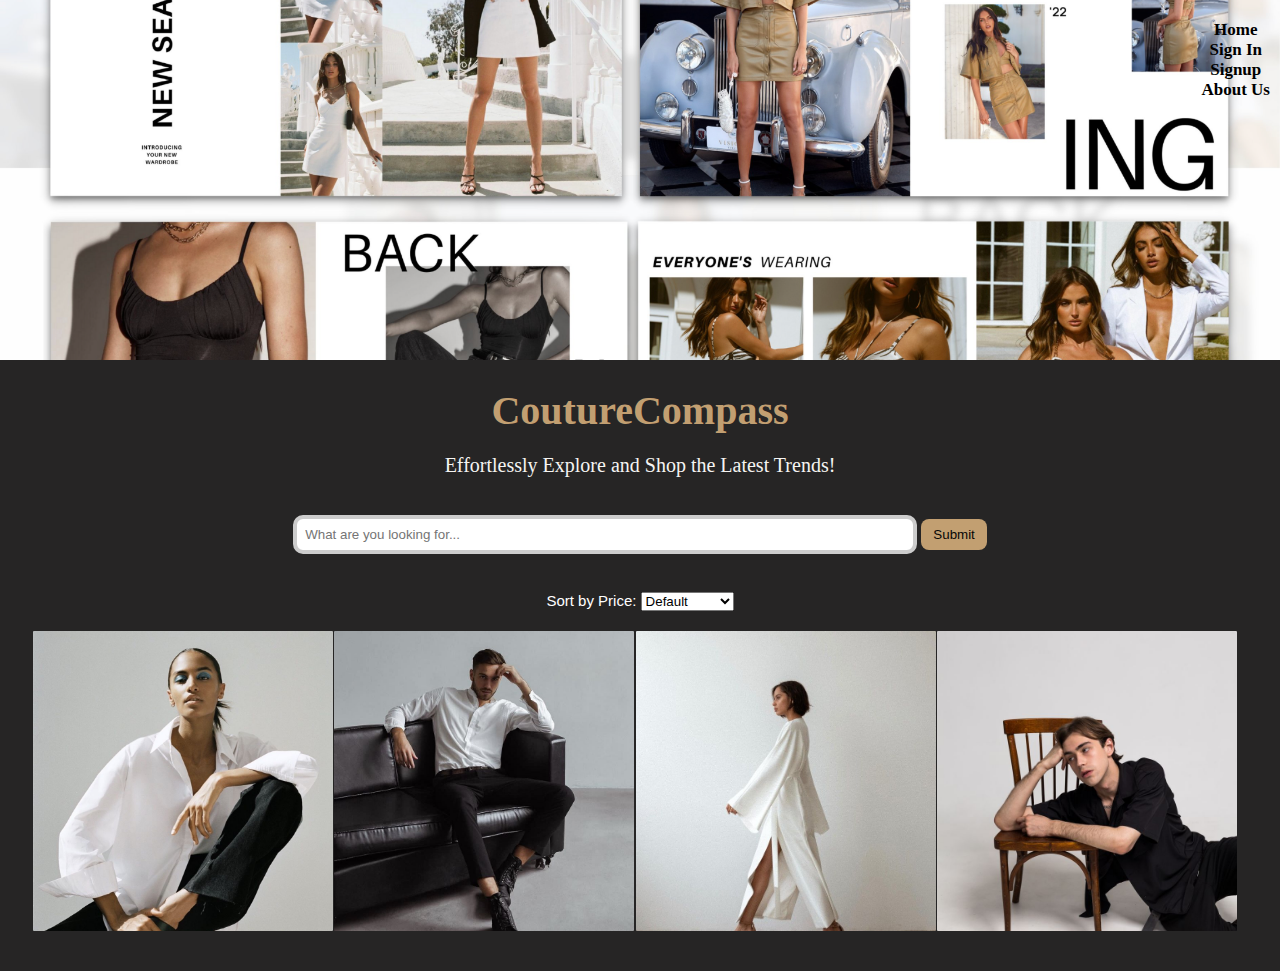
<file: index.html>
<!DOCTYPE html>
<html>
<head>
    <title>CoutureCompass</title>
    <link rel="stylesheet" type="text/css" href="style.css">
    <!-- <meta name="Effortlessly explore and discover the latest trends!"> -->
    <meta name="viewport" content="width=device-width, initial-scale=1">
</head>
<body style="background-color: rgb(38, 37, 37);">
    <div class="background"></div>
    <header>
        <div class="header-center">
            <h1>CoutureCompass</h1>
            <p class="italic-text">Effortlessly Explore and Shop the Latest Trends!</p>
            <script src="project.js" async></script>
        </div>

        <div class="top-links">
            <a href="./index.html">Home</a>
            <a href="./signin.html">Sign In</a>
            <a href="./signup.html">Signup</a>
            <a href="./about_us.html">About Us</a>
        </div>
    </header>
    <main>

        <div class="search-container">
            <form id="searchForm">
                <input class="search-box" type="text" placeholder="What are you looking for..." name="search" id="searchInput">
                <button class="search-button" type="submit">Submit</button>
            </form>
        </div>

        <!-- Added sort options -->
        <div class="sort-options-container">
            <label for="sortOrder">Sort by Price:</label>
            <select id="sortOrder" onchange="sortProducts()" aria-label="Sort products by price">
                <option value="default" selected>Default</option>
                <option value="asc">Low to High</option>
                <option value="desc">High to Low</option>
            </select>            
        </div>

        <div class="clothing-grid" id="clothingGrid">
            <div class="clothing-item">
                <img src="./images/women_wearing_shirt.jpeg" alt="image 1" class="image">
            </div>
            <div class="clothing-item">
                <img src="./images/man1.jpeg" alt="image 2" class="image">
            </div>
            <div class="clothing-item">
                <img src="./images/image4.jpg" alt="image 4" class="image">
            </div>
            <div class="clothing-item">
                <img src="./images/man2.jpeg" alt="image 3" class="image">
            </div>
        </div>
        

        <script>
            // Declare a variable to store the original data
            let originalData;

            // Function to make API request and update the UI with results
            async function searchProducts(event) {
                event.preventDefault(); // Prevent default form submission
                const searchInput = document.getElementById('searchInput').value;

                try {
                    const response = await fetch(`http://localhost:8000/search?keywords=${encodeURIComponent(searchInput)}`);
                    const data = await response.json();

                    // Save the original data
                    originalData = data;

                    // Update UI with the data
                    displayClothingItems(data);
                } catch (error) {
                    console.error(error);
                    // Update the UI to show an error message
                    displayErrorMessage('Failed to load products. Please try again later.');
                }
            }

            // Function to dynamically create and display clothing items
            function displayClothingItems(data) {
                const clothingGrid = document.getElementById('clothingGrid');
                clothingGrid.innerHTML = ''; // Clear previous content

                // const validData = data.filter(item => item.sale_price !== null && item.sale_price !== undefined);

                data.forEach(item => {
                    const clothingItem = document.createElement('div');
                    clothingItem.classList.add('clothing-item');

                    // Create a hyperlink for the image
                    const imgLink = document.createElement('a');
                    imgLink.href = item.url;
                    imgLink.target = '_blank'; // Open the link in a new tab
                    const img = document.createElement('img');
                    img.src = item.thumb_image;
                    img.alt = item.title;
                    img.classList.add('product-image'); // Apply the 'product-image' class for styling
                    imgLink.appendChild(img);

                    // Append the image link first to ensure it's at the top
                    clothingItem.appendChild(imgLink);

                    // Create a div for text info which includes title, price, and source
                    const textInfoDiv = document.createElement('div');
                    textInfoDiv.classList.add('text-info');

                    // Create and append a paragraph for the title
                    const titleParagraph = document.createElement('p');
                    titleParagraph.textContent = item.title;
                    textInfoDiv.appendChild(titleParagraph);

                    // Create and append a paragraph for the sale price
                    const priceParagraph = document.createElement('p');
                    priceParagraph.textContent = `Price: ${item.sale_price}`;
                    textInfoDiv.appendChild(priceParagraph);

                    // Append the text info div below the image
                    clothingItem.appendChild(textInfoDiv);

                    // Append the entire item to the grid
                    clothingGrid.appendChild(clothingItem);
                });
            }

            function sortProducts() {
                console.log('Sorting...');
                const sortOrder = document.getElementById('sortOrder').value;

                let sortedData;
                if (sortOrder === 'default') {
                    // If 'default' is selected, use the original data order
                    sortedData = [...originalData];
                } else {
                    // Clone the original data for sorting
                    sortedData = [...originalData];
                    sortedData.sort((a, b) => {
                        console.log(`a: ${a.sale_price}, b: ${b.sale_price}`);
                        const priceA = parseSalePrice(a.sale_price);
                        const priceB = parseSalePrice(b.sale_price);

                        // Use the correct order for sorting based on user selection
                        if (sortOrder === 'asc') {
                            console.log('Sorting in ascending order...');
                            return priceA - priceB;
                        } else if (sortOrder === 'desc') {
                            console.log('Sorting in descending order...');
                            return priceB - priceA;
                        }
                    });
                }

                // Update the UI with the sorted data
                displayClothingItems(sortedData);
            }

            function parseSalePrice(salePrice) {
                // Check if salePrice is null or undefined
                if (salePrice === null || salePrice === undefined) {
                    return 0; // Or choose an appropriate default value
                }

                // Check if salePrice is already a number
                if (typeof salePrice === 'number') {
                    return salePrice;
                }

                // Customize this part based on the actual format or structure of your sale_price values
                // Currently, it removes non-numeric characters and parses to a float
                return parseFloat(String(salePrice).replace(/[^\d.]/g, '')) || 0;
            }

            // Add event listener for form submission
            document.getElementById('searchForm').addEventListener('submit', searchProducts);

            // Add event listener for sorting dropdown change
            document.getElementById('sortOrder').addEventListener('change', function() {
                console.log('Sort order changed!');
                sortProducts();
            });
            document.getElementById('sortOrder').addEventListener('change', sortProducts);
            
            // Set the default sorting option after the page loads
            document.addEventListener('DOMContentLoaded', (event) => {
            document.getElementById('sortOrder').value = 'default';
            });
        </script>        
    </main>
</body>
</html>
</file>
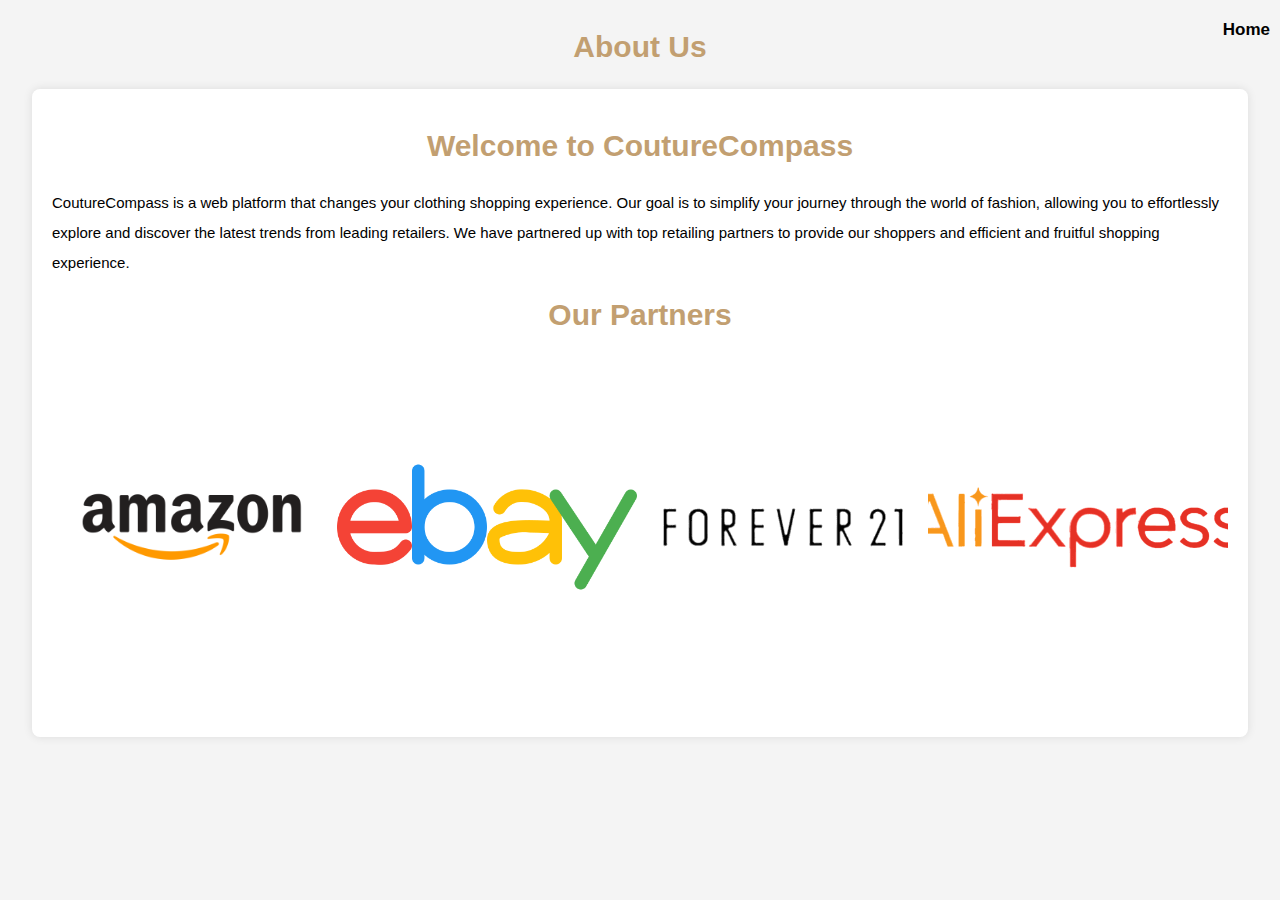
<file: about_us.html>
<!DOCTYPE html>
<html lang="en">
<head>
<meta charset="UTF-8">

<title>About Us</title>
<link rel="stylesheet" href="style.css"> 
<style>
body {
    font-family: Arial, sans-serif;
    margin: 0;
    padding: 0;
    background-color: #f4f4f4;
}

.container {
    width: 95%;
    margin: 0 auto;
    padding: 10px;
}

h1 {
    text-align: center;
    margin-bottom: 25px;
}

.about-content {
    background-color: #fff;
    padding: 20px;
    border-radius: 8px;
    box-shadow: 0 0 10px rgba(0, 0, 0, 0.1);
}

.about-content p {
    line-height: 2.0;
    color: black;
}
</style>
</head>
<body>
    <div class="top-links">
        <a href="./index.html">Home</a>
    </div>
    
    <div class="container">
        <h1>About Us</h1>
        <div class="about-content">
            <h1>Welcome to CoutureCompass </h1>
            <p>CoutureCompass is a web platform that changes your clothing shopping experience. Our goal is to simplify your journey through the world of fashion, allowing you to effortlessly explore and discover the latest trends from leading retailers. 
            We have partnered up with top retailing partners to provide our shoppers and efficient and fruitful shopping experience.  </p>
            <h1>Our Partners</h1>
            
            <div class="clothing-grid" id="clothingGrid">
                <div class="clothing-item">
                    <img src="./images/amazonlogo.png" alt="image 1" class="image">
                </div>
                <div class="clothing-item">
                    <img src="./images/ebaylogo.png" alt="image 2" class="image">
                </div>
                <div class="clothing-item">
                    <img src="./images/forever21.png" alt="image 4" class="image">
                </div>
                <div class="clothing-item">
                    <img src="./images/aliexpress.png" alt="image 3" class="image">
                </div>
            </div>
            </div>
        </div>
    </div>

</body>
</html>
</file>
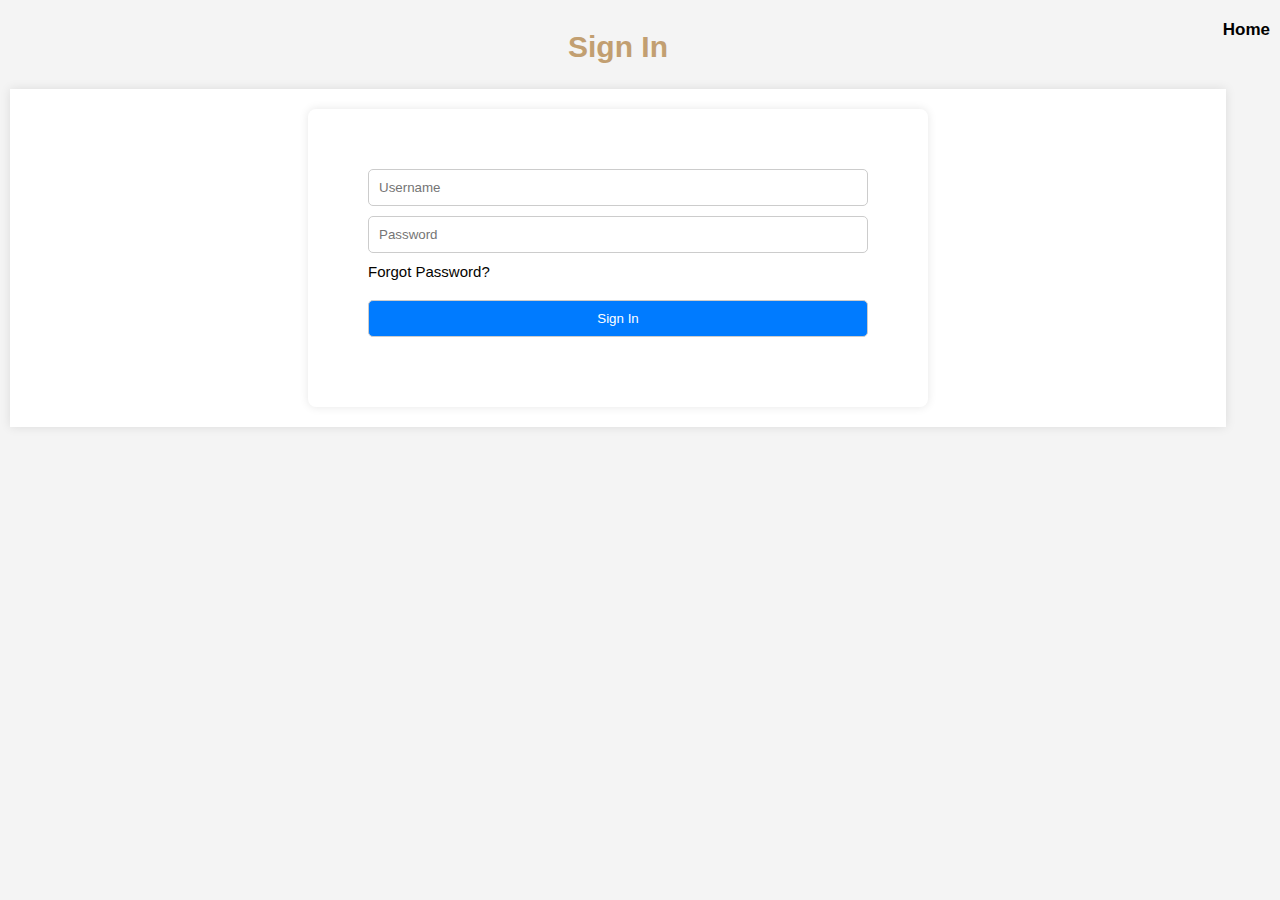
<file: signin.html>
<!DOCTYPE html>
<html lang="en">
<head>
<meta charset="UTF-8">

<title>Sign In</title>
<link rel="stylesheet" href="style.css"> 
<style>
body {
    font-family: Arial, sans-serif;
    background-color: #f4f4f4;
}

.container {
    width: 95%;
    padding: 10px;
}

h1 {
    text-align: center;
    margin-bottom: 25px;
}

.about-content {
    background-color: #fff;
    padding: 20px;
    box-shadow: 0 0 10px rgba(0, 0, 0, 0.1);
}

.about-content p {
    line-height: 2.0;
    color: black;
}

.signin {
    max-width: 500px;
    margin: 0 auto;
    padding: 60px;
    background-color: #fff;
    border-radius: 8px;
    box-shadow: 0 0 10px rgba(0, 0, 0, 0.1);
}

.signin input[type="text"],
.signin input[type="password"],
.signin input[type="submit"] {
    width: calc(100% - 22px);
    padding: 10px;
    margin-bottom: 10px;
    border: 1px solid #ccc;
    border-radius: 5px;
}

.signin input[type="email"] {
    width: 80%; 
    padding: 10px;
    margin-bottom: 10px;
    border: 1px solid #ccc;
    border-radius: 5px;
}

.signin input[type="submit"] {
    background-color: #007bff;
    margin-top: 20px;
    color: #fff;
    cursor: pointer;
    width: calc(100%);
    
}
</style>

</head>
<body>
    <div class="top-links">
        <a href="./index.html">Home</a>
    </div>
    
    <div class="container">
        <h1>Sign In</h1>
        <div class="about-content">
            <div class="signin">
                <form action="/signin" method="post">
                    <input type="text" name="username" placeholder="Username" required>
                    <input type="password" name="password" placeholder="Password" required>
                    <label<a href="#">Forgot Password?</a></label>
                    <input type="submit" value="Sign In">

                </form>
            </div>
        </div>
    </div>
</body>
</html>
</file>
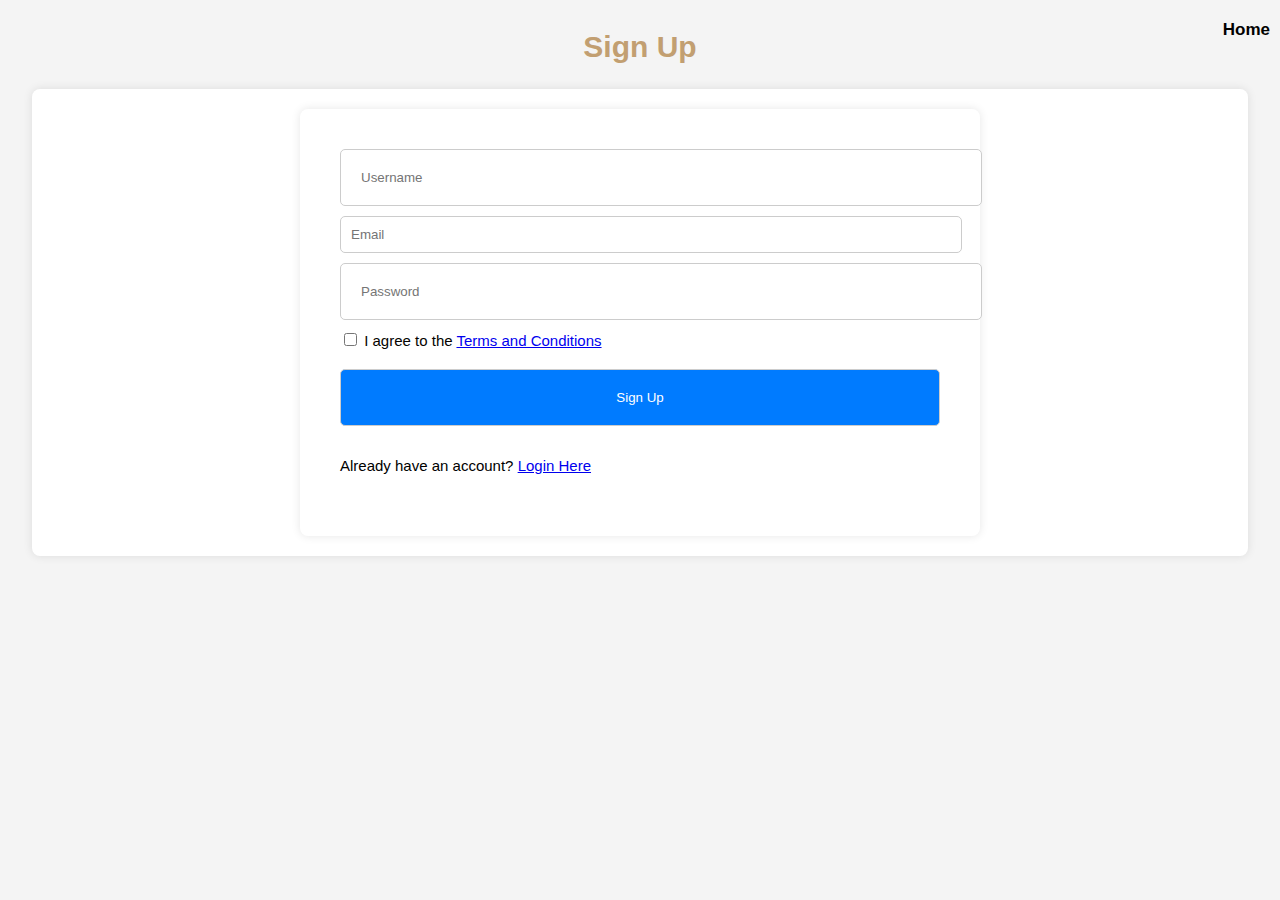
<file: signup.html>
<!DOCTYPE html>
<html lang="en">
<head>
<meta charset="UTF-8">

<title>Sign Up</title>
<link rel="stylesheet" href="style.css"> 
<style>
body {
    font-family: Arial, sans-serif;
    margin: 0;
    padding: 0;
    background-color: #f4f4f4;
}

.container {
    width: 95%;
    margin: 0 auto;
    padding: 10px;
}

h1 {
    text-align: center;
    margin-bottom: 25px;
}

.about-content {
    background-color: #fff;
    padding: 20px;
    border-radius: 8px;
    box-shadow: 0 0 10px rgba(0, 0, 0, 0.1);
}

.about-content p {
    line-height: 2.0;
    color: black;
}

.signup {
    max-width: 600px;
    margin: 0 auto;
    padding: 40px;
    background-color: #fff;
    border-radius: 8px;
    box-shadow: 0 0 10px rgba(0, 0, 0, 0.1);
}

.signup input[type="text"],
.signup input[type="password"],
.signup input[type="submit"] {
    width: 100%;
    padding: 20px;
    margin-bottom: 10px;
    border: 1px solid #ccc;
    border-radius: 5px;
}

.signup input[type="email"] {
    width: 100%; 
    padding: 10px;
    margin-bottom: 10px;
    border: 1px solid #ccc;
    border-radius: 5px;
}

.signup input[type="submit"] {
    background-color: #007bff;
    margin-top: 20px;
    color: #fff;
    cursor: pointer;
}
</style>

</head>
<body>
    <div class="top-links">
        <a href="./index.html">Home</a>
    </div>
    
    <div class="container">
        <h1>Sign Up</h1>
        <div class="about-content">
            <div class="signup">
                <form action="/signup" method="post">
                    <input type="text" name="username" placeholder="Username" required>
                    <input type="email" name="email" placeholder="Email" required>
                    <input type="password" name="password" placeholder="Password" required>
                    <input type="checkbox" id="terms" name="terms" required>
                    <label for="terms">I agree to the <a href="#">Terms and Conditions</a></label>

                    <input type="submit" value="Sign Up">

                    <div class="signin-link">
                        <p>Already have an account? <a href="./signin.html">Login Here</a></p>
                    </div>
                </form>
            </div>
        </div>
    </div>
</body>
</html>
</file>
<file: style.css>
body{
    font-family: Arial, Helvetica, sans-serif;
    font-size: 15px;
    margin: 0;
    padding: 0;
    color:rgb(5, 3, 0);
    background-color:rgb(4, 3, 0)
}

.header-center{
    color:rgb(245, 244, 242);
}

.background {
    flex: 2;
    background-image: url('./images/banner1.png'); 
    background-size: cover;
    background-position: center;
    height: 40vh;
}

header{
    font-family: cursive;
    font-size: 20px;
    padding: 0px;
    text-align: center;
}

h1 {
    margin-bottom: 20px;
    text-decoration: dotted;
    color: rgb(194, 159, 113);
}

nav ul{
    list-style: none;
    margin: 0;
    padding: 2px;
    display: flex; 
    justify-content: center;
}

nav ul li{
    margin-right: 150px;
}
nav ul li a {
    text-decoration: none;
    color: rgb(194, 159, 113);
}

nav.primary{
    margin-right: auto;
    font-size: 20px;
    font-family: cursive;
    color: rgb(194, 159, 113);
    text-align: center;
    padding: auto;
}

.search-container{
    text-align: center;
    margin-top: 2px;
    padding: 18px;

}

.search-box{
    padding: 8px;
    border-radius: 10px;
    border: 4px solid #ccc;
    width: 600px;
}

.search-button{
    padding: 8px 12px;
    background-color: rgb(194, 159, 113);
    border: none;
    color: rgb(7, 7, 6);
    border-radius: 8px;
    cursor: pointer;
}

.top-links {
    position: absolute;
    top: 10px;
    right: 10px;
    font-size: 17px;
    font-style: normal;
}


.top-links a {
    margin-left: 50px;
    text-decoration: none;
    color: black;
    font-weight: bold;
    display: block;
}

.top-links {
    justify-content: flex-end;
    margin-top: 10px;
    margin-left: 50px;
}

.clothing-grid {
    display: flex;
    flex-wrap: wrap;
    flex-direction: row;
    justify-content: space-between;
    align-items: flex-start; /* Align items to the start of the container vertically */
    max-width: 1200px; 
    margin: 0 auto; 
}

.clothing-item {
    display: flex;
    flex-direction: column;
    align-items: center;
    color: white;
    width: calc(25% - 5px); 
    margin-top: 20px;
    margin-bottom: 30px; /* Ensure there's space between rows */
}

.clothing-item img {
    width: 300px;
    height: 300px;
    border-radius: 1px;
    object-fit: cover; /* Ensures images cover the area nicely */
    margin-bottom: 10px;
}

/* Add styling for the text information containers */
.clothing-item-info {
    text-align: center; /* Center the text */
    color: white; /* Set the text color */
    min-height: 50px; /* Adjust as needed */
    display: flex;
    /* flex-direction: column; */
    /* justify-content: space-around; Distribute space evenly */
}

/* Uniform height for titles and price */
.clothing-item-info p {
    margin: 0; /* Remove default margin */
    overflow: hidden; /* Hide overflow */
    text-overflow: ellipsis; /* Add ellipsis for overflow */
    white-space: nowrap; /* No wrapping to a new line */
    max-height: 2.6em; /* Adjust based on line-height and font-size */
    line-height: 1.3; /* Example line-height */
}

/* For the product name specifically */
.clothing-item-info p.product-name {
    white-space: normal; /* Allow wrapping */
    display: -webkit-box;
    -webkit-line-clamp: 2; /* Show only 2 lines */
    -webkit-box-orient: vertical;
    overflow: hidden;
}

.image {
    display: flex;
    width: 300px; 
    height: 200px; 
    object-fit: cover;
    margin-right: 10px; 
}

.sort-options-container {
    text-align: center;
    margin-top: 20px; 
    color: white;
}

.sort-options {
    display: inline-block;
}


@media (max-width: 1200px) {
    .image {
        width: calc(33.33% - 10px);
    }
}

@media (max-width: 768px) {
    .image {
        width: calc(50% - 10px);
    }
}
</file>
